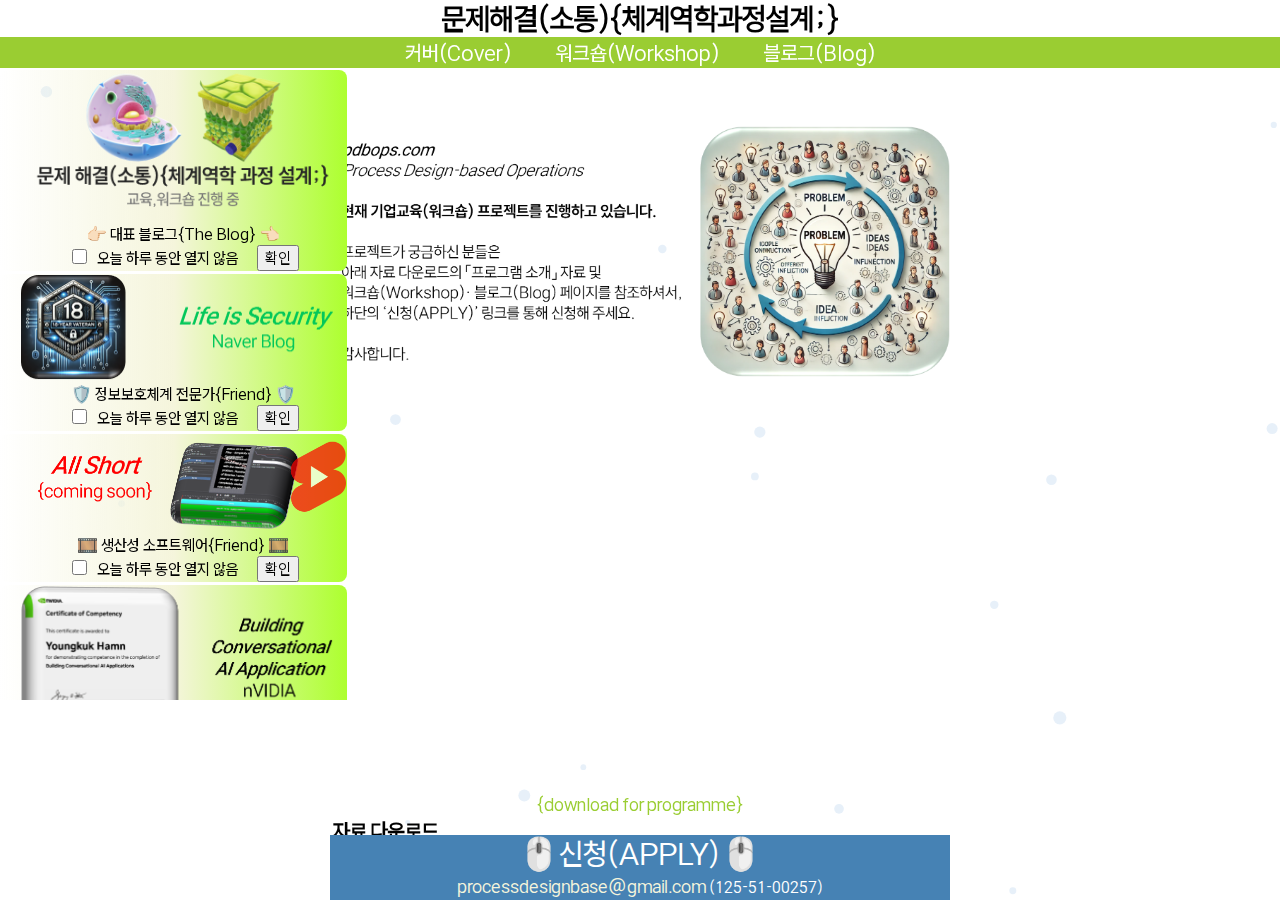
<file: index.html>
<!doctype html>
<html lang="ko">
    <head>
        <title>리스크 애자일 프로세스 및 팀 네트워크 디자인 | Process Design and People Define Based Ops. </title>

        <!--seo, mobile ops. and encoding-->
        <meta name="description"
            content="리스크 관리와 애자일 프로세스를 중심으로 한 팀 네트워크 설계와 교육 및
                    기업을 위한 데이터 기반 리스크 탐색과 의사결정 지원 솔루션 제공">
        <meta name="viewport" content="width=device-width, initial-scale=1.0">
        <meta charset="utf-8">

        <!--setup content security policy-->
        <meta http-equiv="Content-Security-Policy"
            content="
                default-src 'self';
                script-src 'self'
                                'sha256-qmPVQ317fLOjLGiizMQAJGkn++Juv7p9ZUX0zTNuvic='
                                https://ajax.googleapis.com
                                https://www.googletagmanager.com
                                https://www.youtube.com;
                style-src 'self' 'unsafe-inline';
                img-src 'self' data:;
                font-src 'self';
                base-uri 'self';
                frame-src 'self'
                                https://test.pdbops.com:8000/test/
                                https://test.pdbops.com:8000/demo/
                                https://www.youtube.com;
                connect-src 'self'
                                https://www.google-analytics.com;
                form-action 'self';
                object-src 'none';
            ">

        <!--referrer policy-->
        <meta name="referrer" content="no-referrer">

        <!--jquery google cdn with sri-->
        <script src="https://ajax.googleapis.com/ajax/libs/jquery/3.7.1/jquery.min.js"
            integrity="sha384-1H217gwSVyLSIfaLxHbE7dRb3v4mYCKbpQvzx0cegeju1MVsGrX5xXxAvs/HgeFs"
            crossorigin="anonymous" async>
        </script>

        <!--google analytics tag (gtag.js)-->
		<script src="https://www.googletagmanager.com/gtag/js?id=G-24VQ8R21C5" async></script>
		<script>
  			window.dataLayer = window.dataLayer || [];
  			function gtag(){dataLayer.push(arguments);}
  			gtag('js', new Date());
			gtag('config', 'G-24VQ8R21C5');
		</script>

        <!--preload and apply style_n.css-->
        <link rel="preload" href="./style/style_1.css" as="style">
        <link rel="preload" href="./style/style_3.css" as="style">
        <link rel="stylesheet" href="./style/style_2.css">

        <!--apply fetch.js-->
        <script src="./source/fetch.js" type="module" defer></script>
    </head>

    <body>
        <header>
            <h1>문제해결(소통){체계역학과정설계;}</h1>
        </header>

        <article id="flex">
            <nav id="nav"></nav>
            <main id="container"></main>
            <canvas id="aniCanvas"></canvas>
        </article>










        <!--popup zone-->
        <div class="popup-pannel">
            <!--popup:main-->
            <div id="popup-rep" class="popup-overlay">
                <div class="popup-content">
                    <a href="https://pdbops.blogspot.com/2024/10/pdbopscom.html" target="_blank">
                        <img src="./notice/popup.png" alt="popup_content">
                    </a>
                    <p>👉🏻 대표 블로그{The Blog} 👈🏻</p>
                    <label>
                        <input class="custom-checkbox" type="checkbox" id="donot-show-again-rep">오늘 하루 동안 열지 않음
                    </label>
                    <button class="custom-button" id="close-popup-rep" data-popup="popup-rep">확인</button>
                </div>
            </div>

            <!--popup:sub1-->
            <div id="popup-sub1" class="popup-overlay">
                <div class="popup-content">
                    <a href="https://blog.naver.com/totoriverce" target="_blank">
                        <img src="./notice/popup-s1.png" alt="popup_content">
                    </a>
                    <p>🛡️ 정보보호체계 전문가{Friend} 🛡️</p>
                    <label>
                        <input class="custom-checkbox" type="checkbox" id="donot-show-again-sub1">오늘 하루 동안 열지 않음
                    </label>
                    <button class="custom-button" id="close-popup-sub1" data-popup="popup-sub1">확인</button>
                </div>
            </div>

            <!--popup:abc123-->
            <div id="popup-abc123" class="popup-overlay">
                <div class="popup-content">
                    <a href="https://drive.google.com/file/d/19Lys9Q64Gr68G36j1TNcb6vatrCReRHg/view?usp=sharing" target="_blank">
                        <img src="./notice/popup-s2.png" alt="popup_content">
                    </a>
                    <p>🎞️ 생산성 소프트웨어{Friend} 🎞️</p>
                    <label>
                        <input class="custom-checkbox" type="checkbox" id="donot-show-again-abc123">오늘 하루 동안 열지 않음
                    </label>
                    <button class="custom-button" id="close-popup-abc123" data-popup="popup-abc123">확인</button>
                </div>
            </div>

            <!--popup:event241020-->
            <div id="popup-event241020" class="popup-overlay">
                <div class="popup-content">
                    <a href="https://drive.google.com/file/d/1ZizBW_lq0wVAjBG2JiPKExKLfa2VoKl1/view?usp=sharing" target="_blank">
                        <img src="./notice/popup-event.png" alt="popup_content">
                    </a>
                    <p>🎉 AI Certi.축하{It'sMe} 👏🏻</p>
                    <label>
                        <input class="custom-checkbox" type="checkbox" id="donot-show-again-event241020">오늘 하루 동안 열지 않음
                    </label>
                    <button class="custom-button" id="close-popup-event241020" data-popup="popup-event241020">확인</button>
                </div>
            </div>

            <!--popup:isms241023-->
            <div id="popup-isms241023" class="popup-overlay">
                <div class="popup-content">
                    <a href="https://blog.naver.com/totoriverce/223626654404" target="_blank">
                        <img src="./notice/popup-s3.png" alt="popup_content">
                    </a>
                    <p>🛡️ ISMS 보안인증 컨설팅{Friend} 🛡️</p>
                    <label>
                        <input class="custom-checkbox" type="checkbox" id="donot-show-again-isms241023">오늘 하루 동안 열지 않음
                    </label>
                    <button class="custom-button" id="close-popup-isms241023" data-popup="popup-isms241023">확인</button>
                </div>
            </div>

            <!--popup:myip241030-->
            <div id="popup-myip241030" class="popup-overlay">
                <div class="popup-content">
                    <a href="https://drive.google.com/file/d/1hGI-bQhdsoa8K-cuOHEFMi1FZBYRiGU6/view?usp=sharing" target="_blank">
                        <img src="./notice/popup-ip.png" alt="popup_content">
                    </a>
                    <p>📈 보유 ICT 농업기술 특허{ReadMe} 📈</p>
                    <label>
                        <input class="custom-checkbox" type="checkbox" id="donot-show-again-myip241030">오늘 하루 동안 열지 않음
                    </label>
                    <button class="custom-button" id="close-popup-myip241030" data-popup="close-popup-myip241030">확인</button>
                </div>
            </div>
        </div>










        <!--main.js and mail.js-->
        <script src="./source/main.js" type="module" defer></script>
    </body>
</html>
</file>
<file: style/style_1.css>
@font-face {
    font-family:'freesentation4';
    src: url('../font/Freesentation-4Regular.ttf') format('truetype');
}

@font-face {
    font-family:'freesentation3';
    src: url('../font/Freesentation-3Light.ttf') format('truetype');
}

::-webkit-scrollbar {
    width: 0.1rem;
}

::-webkit-scrollbar-thumb {
    background: linear-gradient(0deg, transparent, firebrick, transparent);
}

.custom-button {
    font-family: 'freesentation3';
    font-size: 1.05rem;
}

.custom-checkbox {
    width: 15px;
    height: 15px;
    margin-right: 10px;
}

.popup-content {
    font-family: 'freesentation4';
    font-size: 1.05rem;
    background: linear-gradient(90deg, transparent, beige, pink);
    padding-left: 20px;
    border-radius: 8px;
    text-align: center;
    max-width: 340px;
}

.popup-content img {
    max-width: 100%;
}

.popup-content p {
    margin-top: 0px;
    margin-bottom: 1px;
}

/*.popup-overlay {
    display: none;
    position: absolute;
    width: auto;
    height: auto;
    justify-content: center;
    align-items: center;
}*/










.popup-overlay {
    border-radius: 8px;
    width: 99%;
    display: block;
}

.popup-pannel {
    position: fixed;
    top: 70px;
    width: 350px; 
    max-height: 70%; 
    overflow-y: auto;
    display: none;
    flex-direction: column;
    gap: 3px;
    z-index: 1000;
    transition: height 0.3s ease-in-out;
}










.tooltip-image {
    background-color: gold;
}

.tooltip-text {
    background-color: gold;
}

.videoFrame {
    position: relative;
    width: 80%;
    padding-bottom: 44.99%;
    overflow: hidden;
}

#aniCanvas {
    position: absolute;
    top: 0;
    left: 0;
    width: 100%;
    height: 100%;
    z-index: -1;
    pointer-events: none;
}

#container {
    display: flex;
    flex-direction: column;
    overflow-y: auto;
    scrollbar-width: auto;
    width: 620px;
    align-items: center;
}

#email a {
    font-size: 1.15rem;
    color: beige;
}

#formlink {
    margin: 0px;
}

#formlink a {
    font-size: 2rem;
    color: white;
}

#flex {
    display: flex;
    flex-direction: column;
    align-items: center;
}

#gameFrame li {
    list-style-type: none;
    font-size: 1.1rem;
}

#nav {
    display: flex;
    flex-direction: row;
    align-items: center;
    justify-content: center;
    width: 100%;
    background-color: firebrick;
}

#nav a {
    font-size: 1.4rem;
    color: white;
}

#nav li {
    display: inline-block;
    margin-right: 40px;
}

#nav li:last-child {
    margin-right: 0px;
}

#nav ul {
    list-style-type: none;
    margin: 0px;
    padding: 0px;
}

#pdbopsVideo {
    position: absolute;
    top: 0;
    left: 0;
    width: 100%;
    height: 100%;
    border: none;
}

#tooltip {
    position: absolute;
    font-family: 'freesentation4';
    padding: 8px;
    border-radius: 8px;
    font-size: 0.925rem;
    z-index: 1000;
    white-space: pre-line;
}

#year {
    vertical-align: text-top;
}

a {
    font-family: 'freesentation4';
    color: firebrick;
    text-decoration: none;
}

footer {
    position: sticky;
    width: 100%;
    bottom: 0px;
    font-family:'freesentation4';
    background-color: firebrick;
    text-align: center;
    margin-top: auto;
}

footer p {
    color: white;
    margin: 3px;
}

h1 {
    margin: 0px;
    font-family:'freesentation3';
    font-size: 2rem;
    text-align: center;
    background-color: transparent;
}

html, body {
    margin: 0px;
    overflow: hidden;
    filter: grayscale(0%);
}

iframe {
    border: none;
    border-bottom: 0.1rem firebrick solid;
    width: 100%;
    height: 70%;
}

label {
    margin-right: 15px;
}

table {
    font-family: 'freesentation4';
    font-size: 1.15rem;
    text-align: left;
    width: 100%;
    margin-top: 80px;
    margin-bottom: 80px;
}

table caption {
    color: tan;
}

table th {
    font-family: 'freesentation3';
    font-size: 1.4rem;
}

@media (max-width: 620px) {
    ::-webkit-scrollbar {
        display: none;
    }

    .popup-pannel {
        width: 62% !important;
    }

    #container {
        width: 95%;
    }

    #nav a {
        font-size: 1.15rem;
    }

    #nav li {
        margin-right: 10px;
    }

    #formlink a {
        font-size: 1.4rem;
    }

    h1 {
        font-size: 1.4rem;
    }

    table, #gameFrame li {
        font-size: 1.05rem;
    }

    table th, #gameFrame {
        font-size: 1.2rem;
    }

    #tooltip {
        display: none !important;
    }
}
</file>
<file: style/style_3.css>
@font-face {
    font-family:'freesentation4';
    src: url('../font/Freesentation-4Regular.ttf') format('truetype');
}

@font-face {
    font-family:'freesentation3';
    src: url('../font/Freesentation-3Light.ttf') format('truetype');
}

::-webkit-scrollbar {
    width: 0.1rem;
}

::-webkit-scrollbar-thumb {
    background: linear-gradient(0deg, transparent, firebrick, transparent);
}

.custom-button {
    font-family: 'freesentation3';
    font-size: 1.05rem;
}

.custom-checkbox {
    width: 15px;
    height: 15px;
    margin-right: 10px;
}

.popup-content {
    font-family: 'freesentation4';
    font-size: 1.05rem;
    background: linear-gradient(90deg, transparent, beige, pink);
    padding-left: 20px;
    border-radius: 8px;
    text-align: center;
    max-width: 340px;
}

.popup-content img {
    max-width: 100%;
}

.popup-content p {
    margin-top: 0px;
    margin-bottom: 1px;
}

/*.popup-overlay {
    display: none;
    position: absolute;
    width: auto;
    height: auto;
    justify-content: center;
    align-items: center;
}*/










.popup-overlay {
    border-radius: 8px;
    width: 99%;
    display: block;
}

.popup-pannel {
    position: fixed;
    top: 70px;
    width: 350px; 
    max-height: 70%; 
    overflow-y: auto;
    display: none;
    flex-direction: column;
    gap: 3px;
    z-index: 1000;
    transition: height 0.3s ease-in-out;
}










.tooltip-image {
    background-color: gold;
}

.tooltip-text {
    background-color: gold;
}

.videoFrame {
    position: relative;
    width: 80%;
    padding-bottom: 44.99%;
    overflow: hidden;
}

#aniCanvas {
    position: absolute;
    top: 0;
    left: 0;
    width: 100%;
    height: 100%;
    z-index: -1;
    pointer-events: none;
}

#container {
    display: flex;
    flex-direction: column;
    overflow-y: auto;
    scrollbar-width: auto;
    width: 620px;
    align-items: center;
}

#email a {
    font-size: 1.15rem;
    color: beige;
}

#formlink {
    margin: 0px;
}

#formlink a {
    font-size: 2rem;
    color: white;
}

#flex {
    display: flex;
    flex-direction: column;
    align-items: center;
}

#gameFrame li {
    list-style-type: none;
    font-size: 1.1rem;
}

#nav {
    display: flex;
    flex-direction: row;
    align-items: center;
    justify-content: center;
    width: 100%;
    background-color: firebrick;
}

#nav a {
    font-size: 1.4rem;
    color: white;
}

#nav li {
    display: inline-block;
    margin-right: 40px;
}

#nav li:last-child {
    margin-right: 0px;
}

#nav ul {
    list-style-type: none;
    margin: 0px;
    padding: 0px;
}

#pdbopsVideo {
    position: absolute;
    top: 0;
    left: 0;
    width: 100%;
    height: 100%;
    border: none;
}

#tooltip {
    position: absolute;
    font-family: 'freesentation4';
    padding: 8px;
    border-radius: 8px;
    font-size: 0.925rem;
    z-index: 1000;
    white-space: pre-line;
}

#year {
    vertical-align: text-top;
}

a {
    font-family: 'freesentation4';
    color: firebrick;
    text-decoration: none;
}

footer {
    position: sticky;
    width: 100%;
    bottom: 0px;
    font-family:'freesentation4';
    background-color: firebrick;
    text-align: center;
    margin-top: auto;
}

footer p {
    color: white;
    margin: 3px;
}

h1 {
    margin: 0px;
    font-family:'freesentation3';
    font-size: 2rem;
    text-align: center;
    background-color: transparent;
}

html, body {
    margin: 0px;
    overflow: hidden;
    filter: grayscale(100%);
}

iframe {
    border: none;
    border-bottom: 0.1rem firebrick solid;
    width: 100%;
    height: 70%;
}

label {
    margin-right: 15px;
}

table {
    font-family: 'freesentation4';
    font-size: 1.15rem;
    text-align: left;
    width: 100%;
    margin-top: 80px;
    margin-bottom: 80px;
}

table caption {
    color: tan;
}

table th {
    font-family: 'freesentation3';
    font-size: 1.4rem;
}

@media (max-width: 620px) {
    ::-webkit-scrollbar {
        display: none;
    }

    .popup-pannel {
        width: 62% !important;
    }

    #container {
        width: 95%;
    }

    #nav a {
        font-size: 1.15rem;
    }

    #nav li {
        margin-right: 10px;
    }

    #formlink a {
        font-size: 1.4rem;
    }

    h1 {
        font-size: 1.4rem;
    }

    table, #gameFrame li {
        font-size: 1.05rem;
    }

    table th, #gameFrame {
        font-size: 1.2rem;
    }

    #tooltip {
        display: none !important;
    }
}
</file>
<file: style/style_2.css>
@font-face {
    font-family:'freesentation4';
    src: url('../font/Freesentation-4Regular.ttf') format('truetype');
}

@font-face {
    font-family:'freesentation3';
    src: url('../font/Freesentation-3Light.ttf') format('truetype');
}

::-webkit-scrollbar {
    width: 0.1rem;
}

::-webkit-scrollbar-thumb {
    background: linear-gradient(0deg, transparent, gold, transparent);
}

.custom-button {
    font-family: 'freesentation3';
    font-size: 1.05rem;
}

.custom-checkbox {
    width: 15px;
    height: 15px;
    margin-right: 10px;
}

.popup-content {
    font-family: 'freesentation4';
    font-size: 1.05rem;
    background: linear-gradient(90deg, transparent, beige, greenyellow);
    padding-left: 20px;
    border-radius: 8px;
    text-align: center;
    max-width: 340px;
}

.popup-content img {
    max-width: 100%;
}

.popup-content p {
    margin-top: 0px;
    margin-bottom: 1px;
}

/*.popup-overlay {
    display: none;
    position: absolute;
    width: auto;
    height: auto;
    justify-content: center;
    align-items: center;
}*/










.popup-overlay {
    border-radius: 8px;
    width: 99%;
    display: block;
}

.popup-pannel {
    position: fixed;
    top: 70px;
    width: 350px; 
    max-height: 70%; 
    overflow-y: auto;
    display: none;
    flex-direction: column;
    gap: 3px;
    z-index: 1000;
    transition: height 0.3s ease-in-out;
}










.tooltip-image {
    background-color: beige;
}

.tooltip-text {
    background-color: beige;
}

.videoFrame {
    position: relative;
    width: 80%;
    padding-bottom: 44.99%;
    overflow: hidden;
}

#aniCanvas {
    position: absolute;
    top: 0;
    left: 0;
    width: 100%;
    height: 100%;
    z-index: -1;
    pointer-events: none;
}

#container {
    display: flex;
    flex-direction: column;
    overflow-y: auto;
    scrollbar-width: auto;
    width: 620px;
    align-items: center;
}

#email a {
    font-size: 1.15rem;
    color: beige;
}

#formlink {
    margin: 0px;
}

#formlink a {
    font-size: 2rem;
    color: white;
}

#flex {
    display: flex;
    flex-direction: column;
    align-items: center;
}

#gameFrame li {
    list-style-type: none;
    font-size: 1.1rem;
}

#nav {
    display: flex;
    flex-direction: row;
    align-items: center;
    justify-content: center;
    width: 100%;
    background-color: yellowgreen;
}

#nav a {
    font-size: 1.4rem;
    color: white;
}

#nav li {
    display: inline-block;
    margin-right: 40px;
}

#nav li:last-child {
    margin-right: 0px;
}

#nav ul {
    list-style-type: none;
    margin: 0px;
    padding: 0px;
}

#pdbopsVideo {
    position: absolute;
    top: 0;
    left: 0;
    width: 100%;
    height: 100%;
    border: none;
}

#tooltip {
    position: absolute;
    font-family: 'freesentation4';
    padding: 8px;
    border-radius: 8px;
    font-size: 0.925rem;
    z-index: 1000;
    white-space: pre-line;
}

#year {
    vertical-align: text-top;
}

a {
    font-family: 'freesentation4';
    color: steelblue;
    text-decoration: none;
}

footer {
    position: sticky;
    width: 100%;
    bottom: 0px;
    font-family:'freesentation4';
    background-color: steelblue;
    text-align: center;
    margin-top: auto;
}

footer p {
    color: white;
    margin: 3px;
}

h1 {
    margin: 0px;
    font-family:'freesentation3';
    font-size: 2rem;
    text-align: center;
    background-color: transparent;
}

html, body {
    margin: 0px;
    overflow: hidden;
    filter: grayscale(0%);
}

iframe {
    border: none;
    border-bottom: 0.1rem silver solid;
    width: 100%;
    height: 70%;
}

label {
    margin-right: 15px;
}

table {
    font-family: 'freesentation4';
    font-size: 1.15rem;
    text-align: left;
    width: 100%;
    margin-top: 80px;
    margin-bottom: 80px;
}

table caption {
    color: yellowgreen;
}

table th {
    font-family: 'freesentation3';
    font-size: 1.4rem;
}

@media (max-width: 620px) {
    ::-webkit-scrollbar {
        display: none;
    }

    .popup-pannel {
        width: 62% !important;
    }

    #container {
        width: 95%;
    }

    #nav a {
        font-size: 1.15rem;
    }

    #nav li {
        margin-right: 10px;
    }

    #formlink a {
        font-size: 1.4rem;
    }

    h1 {
        font-size: 1.4rem;
    }

    table, #gameFrame li {
        font-size: 1.05rem;
    }

    table th, #gameFrame {
        font-size: 1.2rem;
    }

    #tooltip {
        display: none !important;
    }
}
</file>
